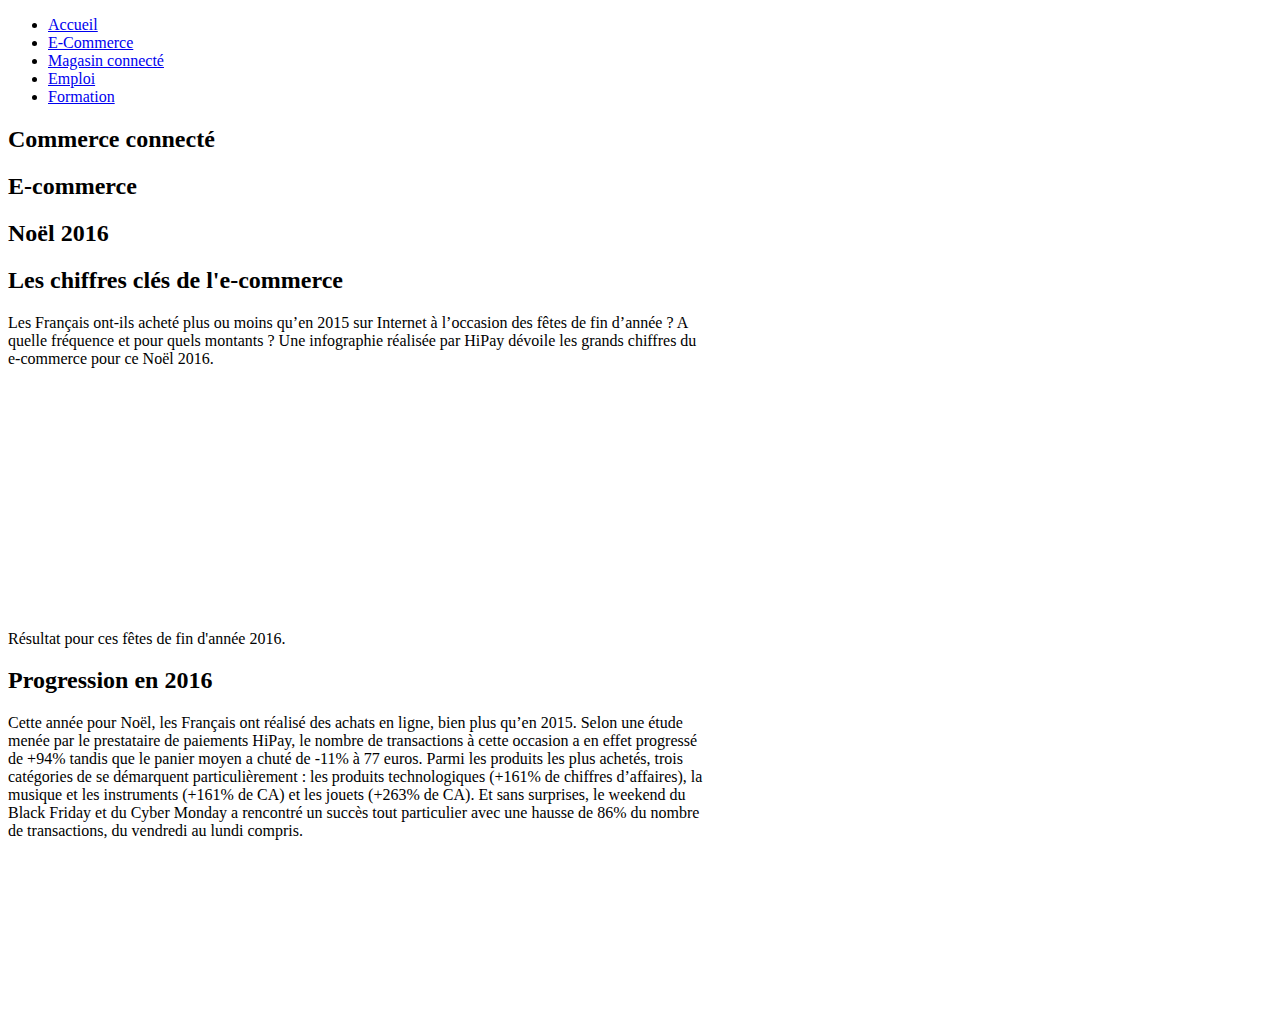
<file: test1_test4/index.html>
<!DOCTYPE html>
<html lang="fr">
	<head>
		<meta charset="utf-8">
		<title>EXERCICE HTML</title>
		<link rel="stylesheet" type="text/css" href="script.css">
	</head>

	<body>
		<!--Test 4 : Création d'un menu vertical -->
		<ul id="menu">
			<li>
				<a href="#">Accueil</a>
			</li>
			<li>
				<a href="#">E-Commerce</a>
			</li>
			<li>
				<a href="#">Magasin connecté</a>
			</li>
			<li>
				<a href="#">Emploi</a>
			</li>
			<li>
				<a href="#">Formation</a>
			</li>
		</ul>

	<!--Test 2 : Cinq titres de niveau 2 -->
		<h2>Commerce connecté</h2>
		<h2>E-commerce</h2>
		<h2>Noël 2016</h2>
		<h2>Les chiffres clés de l'e-commerce</h2>

		
		<!--Test 3 : Création d'une div-->
		<div class="zone">

			<p>Les Français ont-ils acheté plus ou moins qu’en 2015 sur Internet à l’occasion des fêtes de fin d’année ? A quelle fréquence et pour quels montants ? Une infographie réalisée par HiPay dévoile les grands chiffres du e-commerce pour ce Noël 2016.</p>

			<!--Test 3 inclure span dans la div -->
			<span class="resumé">Résultat pour ces fêtes de fin d'année 2016.</span>
			<h2>Progression en 2016</h2>
			
			<p>Cette année pour Noël, les Français ont réalisé des achats en ligne, bien plus qu’en 2015. Selon une étude menée par le prestataire de paiements HiPay, le nombre de transactions à cette occasion a en effet progressé de +94% tandis que le panier moyen a chuté de -11% à 77 euros. Parmi les produits les plus achetés, trois catégories de se démarquent particulièrement : les produits technologiques (+161% de chiffres d’affaires), la musique et les instruments (+161% de CA) et les jouets (+263% de CA). Et sans surprises, le weekend du Black Friday et du Cyber Monday a rencontré un succès tout particulier avec une hausse de 86% du nombre de transactions, du vendredi au lundi compris.</p>
		</div>

	</body>

</html>
</file>
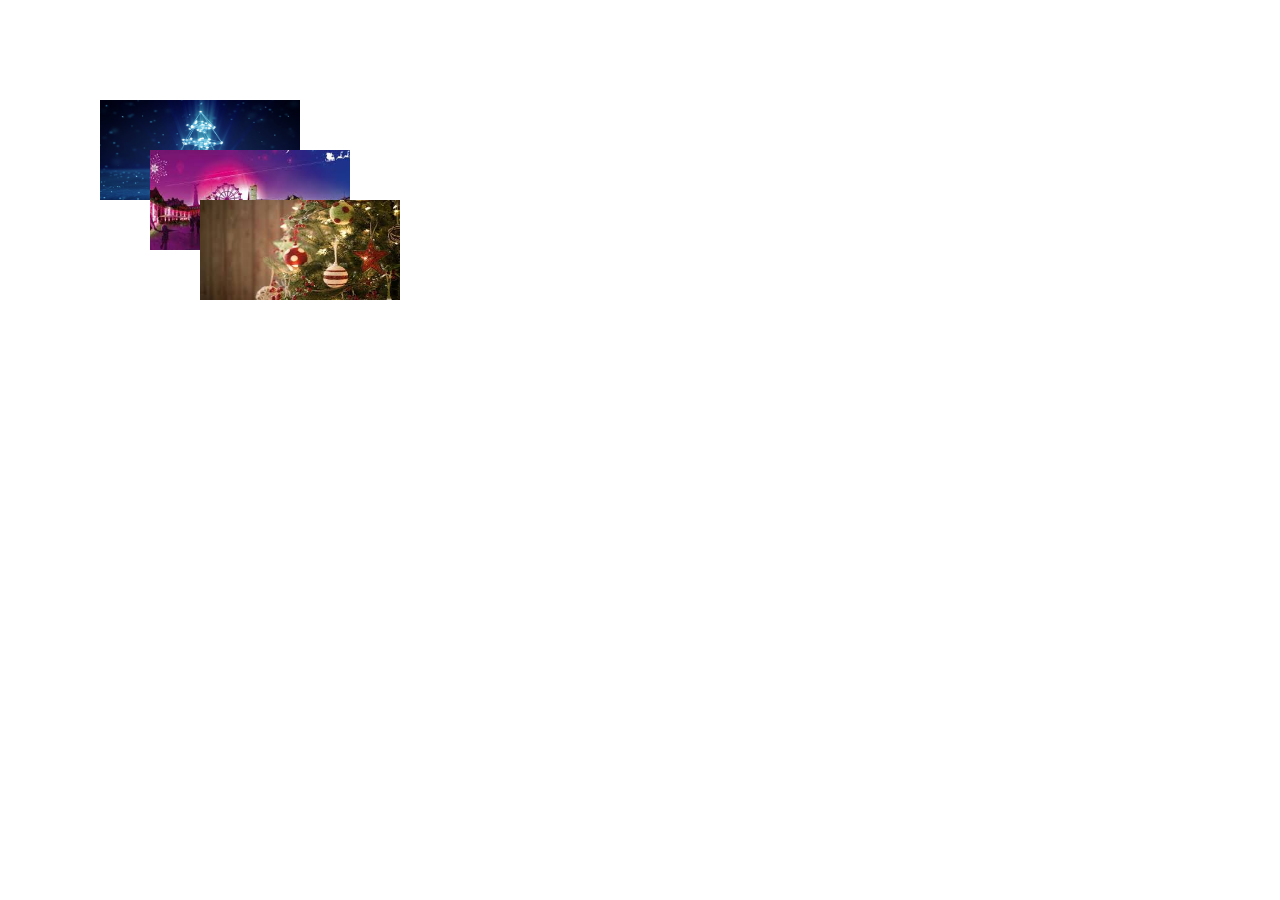
<file: test_6/index.html>
<!DOCTYPE html>
<html>
<head>
	<meta charset="utf-8">
	<title>Exercice Test 6</title>
	<link rel="stylesheet" type="text/css" href="script.css">
</head>
<body>

	<img src="images/img1.jpg" class="image1" width="200" height="100" />
	<img src="images/img2.jpg" class="image2" width="200" height="100"/>
	<img src="images/img3.jpg" class="image3" width="200" height="100"/>
	

</body>
</html>
</file>
<file: test1_test4/script.css>
#zone{
	display: block;
}

p {
	display: flex;
	height: 300px;/*Le paragraphe aura cette hauteur*/ 
	width: 700px;/*Le paragraphe aura cette largeur*/ 
}
.flotte{
	float: left;
	font-weight: bold;
	margin-right: 5px;
}
.
.resumé{
	display: block;
}
h2 {
	display: block;
}
</file>
<file: test_6/script.css>
.image1 {
position:absolute;
top:100px;
left:100px;
z-index:1;
}

.image1:hover {
z-index: 5;
}

.image2 {
position:absolute;
top:150px;
left:150px;
z-index:2;
}

.image2:hover {
z-index: 5;
}

.image3 {
position:absolute;
top:200px;
left:200px;
z-index:3;
}
</file>
